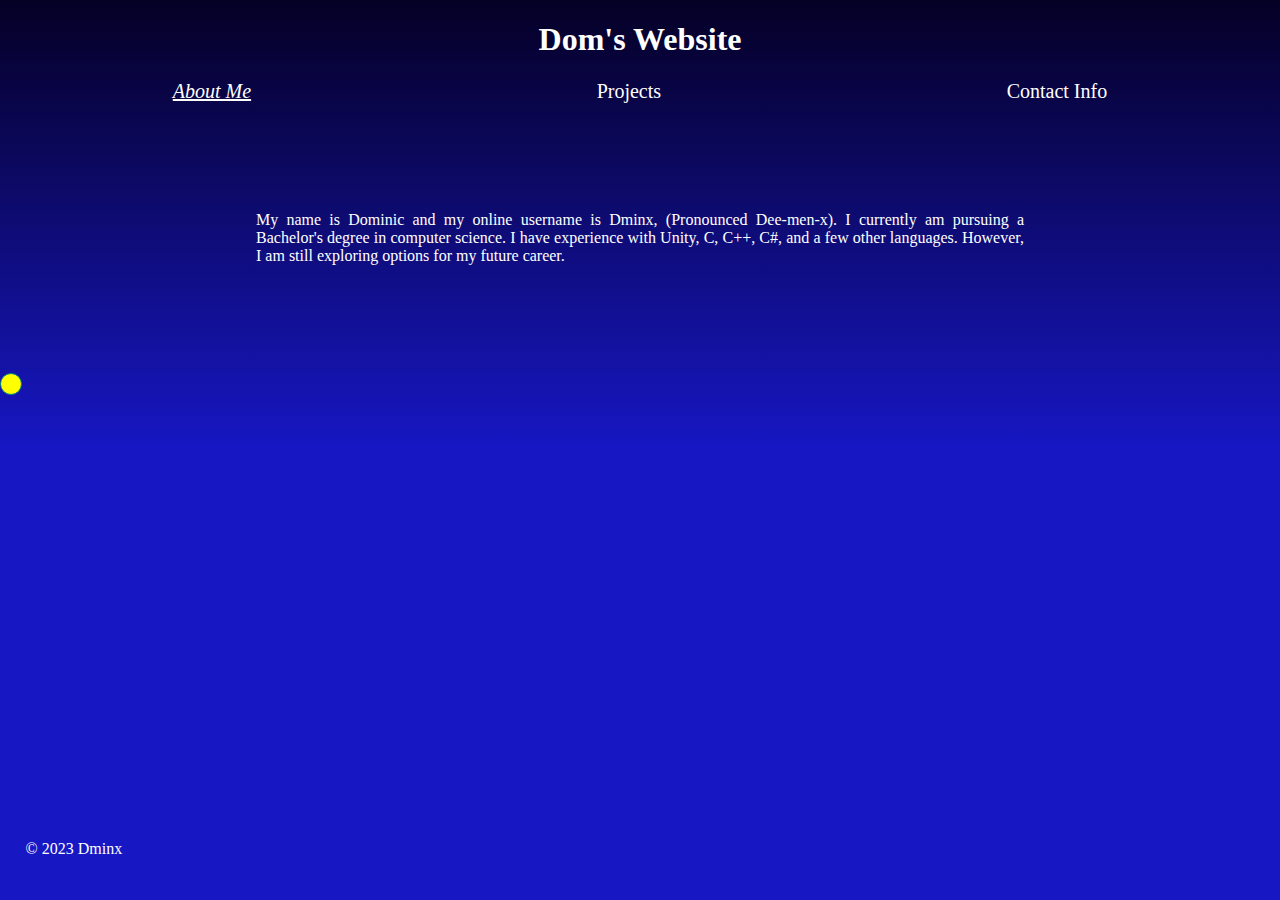
<file: index.html>
<!DOCTYPE html>
<html lang="en">

<head>
    <meta charset="UTF-8">
    <meta http-equiv="X-UA-Compatible" content="IE=edge">
    <meta name="viewport" content="width=device-width, initial-scale=1.0">
    <title>💻Dom's Website</title>
    <link rel="stylesheet" type="text/css" href="styles/style.css">
</head>

<body>
    <header>
        <div>
            <h1>Dom's Website</h1>

        </div>

        <div>
            <a class="selected" href="index.html">About Me</a>
            <a href="screens/projects.html">Projects</a>
            <a href="screens/contact.html">Contact Info</a>
        </div>

    </header>
    <main>
        <div>
            <p>
                My name is Dominic and my online username is Dminx, (Pronounced Dee-men-x).
                I currently am pursuing a Bachelor's degree in computer science. I have experience
                with Unity, C, C++, C#, and a few other languages. However, I am still exploring options for
                my future career.
            </p> 
        </div>
    </main>
    <footer>
        <div>
            <p>© 2023 Dminx</p>
        </div>
    </footer>
    <div class="cursor"></div>
    <script>
        const cursor = document.querySelector('.cursor');

        document.addEventListener('mousemove', e => {
            cursor.setAttribute("style", "top: " + (e.pageY - 10) + "px; left: " + (e.pageX - 10) + "px;")
        })

        document.addEventListener('click', () => {
            cursor.classList.add("expand");

            setTimeout(() => {
                cursor.classList.remove("expand");
            }, 500)
        })
    </script>
</body>

</html>
</file>
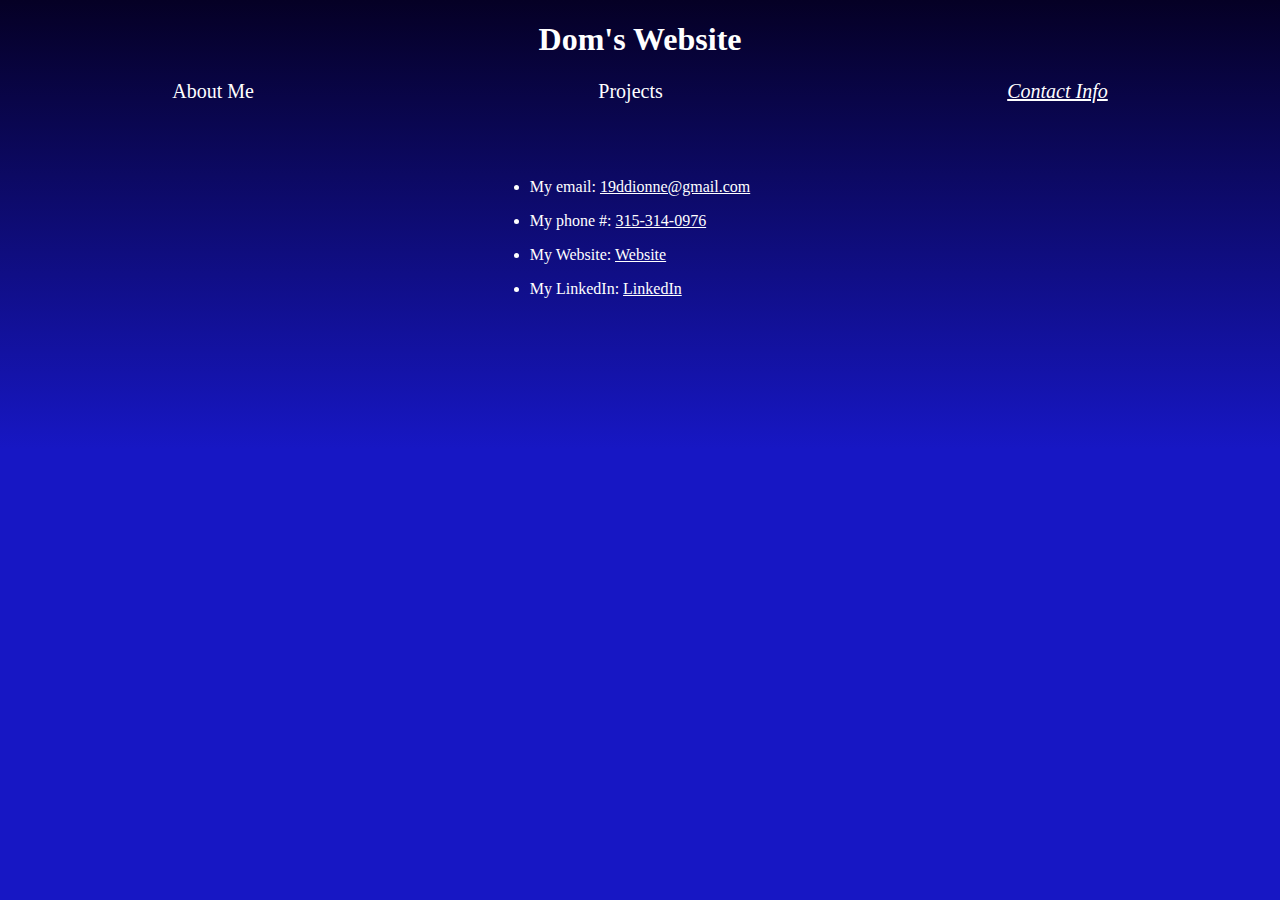
<file: screens/contact.html>
<!DOCTYPE html>
<html lang="en">

<head>
  <meta charset="UTF-8">
  <meta http-equiv="X-UA-Compatible" content="IE=edge">
  <meta name="viewport" content="width=device-width, initial-scale=1.0">
  <title>💻Dom's Resume</title>
  <link rel="stylesheet" type="text/css" href="../styles/style.css">
</head>

<body>
  <header>
    <div>
        <h1>Dom's Website</h1>

    </div>

    <div>
        <a href="../index.html">About Me</a>
        <a href="projects.html">Projects</a>
        <a class="selected" href="contact.html">Contact Info</a>
    </div>

</header>
  <main>
    <ul>
      <li>My email: <a href="mailto:19ddionne@gmail.com">19ddionne@gmail.com</a></li>
      <li>My phone #: <a href="tel:+3153140976">315-314-0976</a> </li>
      <li>My Website: <a href="https://dminx1234.github.io/Website/">Website</a></li>
      <li>My LinkedIn: <a href="https://www.linkedin.com/in/dominic-dionne-95288b23b/">LinkedIn</a></li>
    </ul>

  </main>
  <footer>

  </footer>
</body>

</html>
</file>
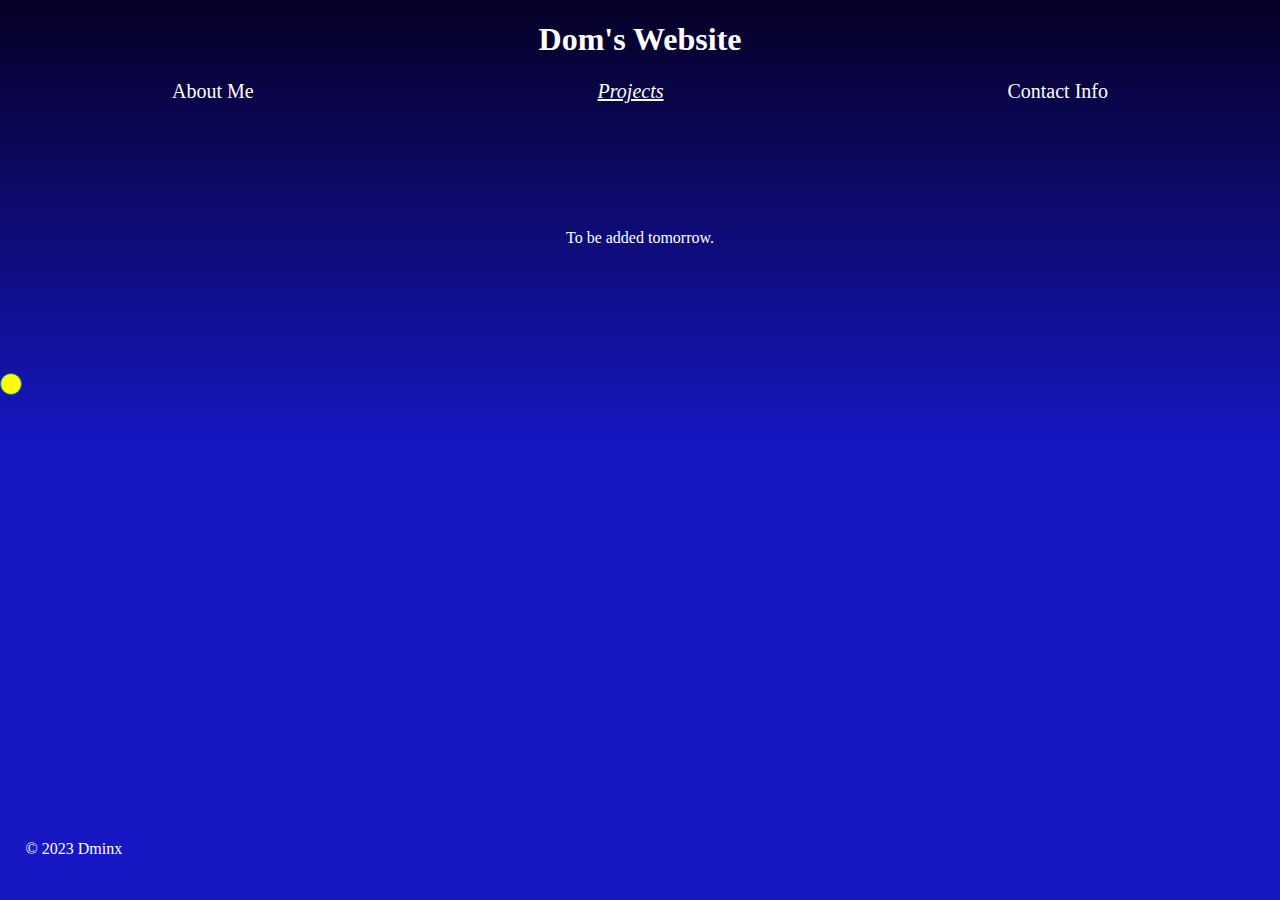
<file: screens/projects.html>
<!DOCTYPE html>
<html lang="en">

<head>
    <meta charset="UTF-8">
    <meta http-equiv="X-UA-Compatible" content="IE=edge">
    <meta name="viewport" content="width=device-width, initial-scale=1.0">
    <title>💻Dom's Website</title>
    <link rel="stylesheet" type="text/css" href="../styles/style.css">
</head>

<body>
    <header>
        <div>
            <h1>Dom's Website</h1>

        </div>

        <div>
            <a href="../index.html">About Me</a>
            <a class="selected" href="projects.html">Projects</a>
            <a href="contact.html">Contact Info</a>
        </div>

    </header>
    <main>
        <div>
            <p>
                To be added tomorrow.
            </p> 
        </div>
    </main>
    <footer>
        <div>
            <p>© 2023 Dminx</p>
        </div>
    </footer>
    <div class="cursor"></div>
    <script>
        const cursor = document.querySelector('.cursor');

        document.addEventListener('mousemove', e => {
            cursor.setAttribute("style", "top: " + (e.pageY - 10) + "px; left: " + (e.pageX - 10) + "px;")
        })

        document.addEventListener('click', () => {
            cursor.classList.add("expand");

            setTimeout(() => {
                cursor.classList.remove("expand");
            }, 500)
        })
    </script>
</body>

</html>
</file>
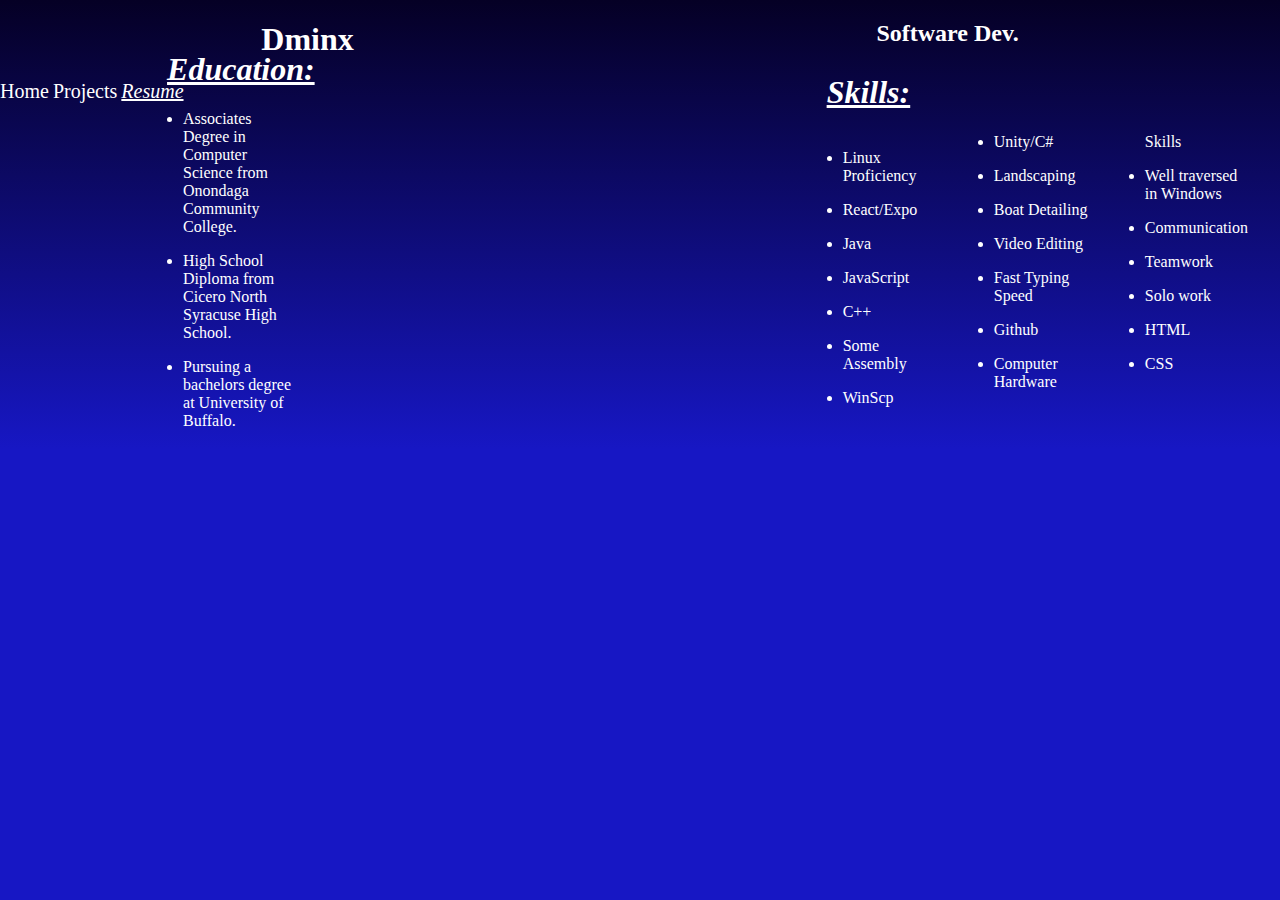
<file: screens/resume.html>
<!DOCTYPE html>
<html lang="en">

<head>
  <meta charset="UTF-8">
  <meta http-equiv="X-UA-Compatible" content="IE=edge">
  <meta name="viewport" content="width=device-width, initial-scale=1.0">
  <title>💻Dom's Resume</title>
  <link rel="stylesheet" type="text/css" href="../styles/style.css">
</head>

<body>
  <header>
    <div>
      <h1>Dminx</h1>
      <h2>Software Dev.</h2>
    </div>
    <a href="../index.html">Home</a>
    <a href="projects.html">Projects</a>
    <a class="selected" href="resume.html" >Resume</a>
  </header>
  <main>
    <h1>Main Goal:</h1>
    <div>
      <ul>
        <li>I plan on achieving my dream of obtaining a career that has something to do with software development or
          engineering.</li>
      </ul>
    </div>
    <h1>Work Experience:</h1>
    <div>
      <ul>
        <li>May 2019 - May 2020: McDonalds Crew Member. I had to work with a team and help prepare food, train new
          employees,
          and assist with any front end service when needed.
        </li>
        <li>2017 Summer: Mover for Reliable Movers. The job was to assist moving people between houses while working
          with
          a team and being very careful with fragile objects.
        </li>
        <li>May 2019 - November 2021: Landscaper/Boat Detailer for Tony Lema. Both jobs were contract jobs.
          I worked with expensive boats and detailing them from the bow to the stern removing all grime and algae. I
          have
          also worked with very expensive homes with landscaping. Every customer was extremely pleased with my service
          and
          I received many compliments for paying close attention to detail. I also helped train others how to landscape.
        </li>
      </ul>
    </div>
    <div>
      <h1>Education:</h1>
      <ul>
        <li>
          Associates Degree in Computer Science from Onondaga Community College.
        </li>
        <li>
          High School Diploma from Cicero North Syracuse High School.
        </li>
        <li>
          Pursuing a bachelors degree at University of Buffalo.
        </li>
      </ul>
    </div>
    <div>
      <h1>Skills:</h1>
      <ul class="skills">
        <li>Linux Proficiency</li>
        <li>React/Expo</li>
        <li>Java</li>
        <li>JavaScript</li>
        <li>C++</li>
        <li>Some Assembly</li>
        <li>WinScp</li>
        <li>Unity/C#</li>
        <li>Landscaping</li>
        <li>Boat Detailing</li>
        <li>Video Editing</li>
        <li>Fast Typing Speed</li>
        <li>Github</li>
        <li>Computer Hardware Skills</li>
        <li>Well traversed in Windows</li>
        <li>Communication</li>
        <li>Teamwork</li>
        <li>Solo work</li>
        <li>HTML</li>
        <li>CSS</li>
      </ul>
    </div>
    <div>
      <h1>Contact Information:</h1>
      <ul>
        <li>My email: <a href="mailto:19ddionne@gmail.com">19ddionne@gmail.com</a></li>
        <li>My phone #: <a href="tel:+3153140976">315-314-0976</a> </li>
        <li>My Website: <a href="https://dminx1234.github.io/Website/">Website</a></li>
        <li>My LinkedIn: <a href="https://www.linkedin.com/in/dominic-dionne-95288b23b/">LinkedIn</a></li>
      </ul>
    </div>
    <div>
      <h1>References:</h1>
      <ul>
        <li>Reliable Movers: <a href="tel:+3156644859">315-664-4859</a></li>
        <li>TJ Ventures Landscaping and Boat/Car Detailing: <a href="tel:+7742813281">774-281-3281</a></li>
      </ul>
    </div>

  </main>
  <footer>

  </footer>
</body>

</html>
</file>
<file: styles/style.css>
/* Entire Page Styling */
html,
body {
    background: rgb(15, 4, 220);
    background: linear-gradient(180deg, rgb(5, 0, 37) 0%, rgb(23, 23, 196) 50%);
    background-repeat: no-repeat;
    margin: 0;
    color: white;
    height: 100%;
    
}

/* Header Styling
    background: rgb(15, 4, 220);
    background: linear-gradient(180deg, rgba(2, 0, 36, 1) 0%, rgba(9, 9, 121, 1) 50%, rgba(2, 0, 36, 1) 100%);
    display: flex;
    border-bottom-style: solid;
    position: fixed;
    top: 0px;
    width: 100%; */
header div {
    display: flex;
    justify-content: space-around;
}

header a {
    text-decoration: none;
    color: white;
    font-size: 15pt;
}

.selected {
    text-decoration: underline;
    font-style: italic
}

/* Main Styling */
main {
    display: flex;
    justify-content: center;
    align-items: center;
    height: 30%;
}

main div p{
    text-align: justify;
}

main h1 {
    text-decoration: underline;
    font-style: italic;
}

main div {
    padding-left: 20%;
    padding-right: 20%;

}

main a {
    text-decoration: none;
    color: white;
}

main ul {
    padding: 0;

}

main ul li {

    margin: 1em;
}

main li a {
    text-decoration: underline;
}

.skills {
    columns: 3;
}


/* Footer Styling */
footer {
    position: absolute;
    bottom: 0;
    margin: 2%;
    
}
/* Cursor Trail Style */
.cursor {
    width: 20px;
    height: 20px;
    background-color: yellow;
    border: 1px solid teal;
    border-radius: 50%;
    position: absolute;
    transition-duration: 200ms;
    transition-timing-function: ease-out;
    animation: cursorAnim .5s infinite alternate;
    pointer-events: none;
}



@keyframes cursorAnim {
    from {
        transform: scale(1);
    }
    to {
        transform: scale(.7);
    }
}

@keyframes cursorAnim2 {
    from {
        transform: scale(1);
    }
    to {
        transform: scale(.4);
    }
}

@keyframes cursorAnim3 {
    0% {
        transform: scale(1);
    }
    50% {
        transform: scale(3);
    }
    100% {
        transform: scale(1);
        opacity: 0;
    }
}

.expand {
    animation: cursorAnim3 .5s forwards;
    border: 1px solid black;
}
</file>
